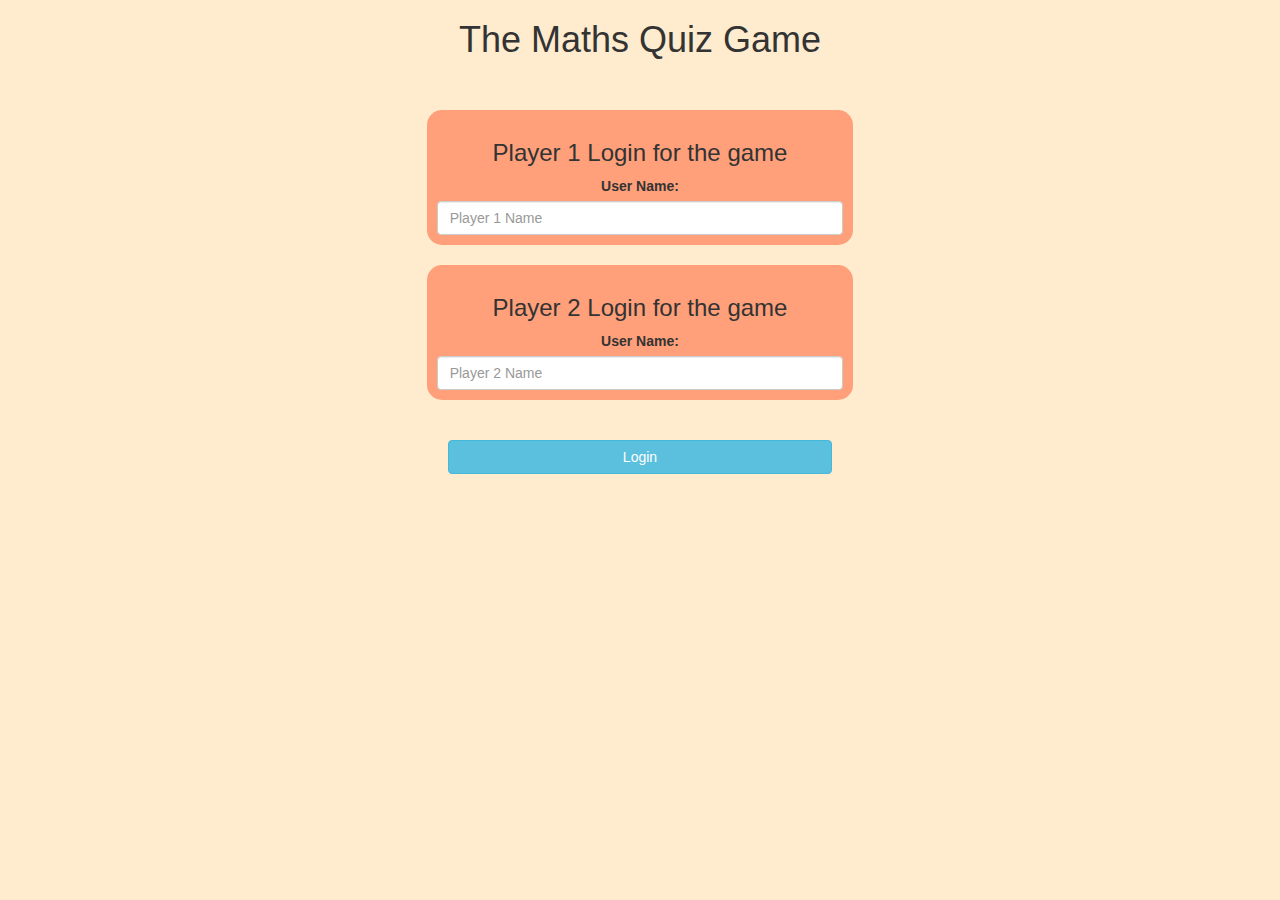
<file: index.html>
<!DOCTYPE html>
<html>

<head>
    <title>The Maths Quiz Game</title>
    <meta name="viewport" content="width=device-width, initial-scale=1">
    <link rel="stylesheet" href="https://maxcdn.bootstrapcdn.com/bootstrap/3.4.0/css/bootstrap.min.css">
    <script src="https://ajax.googleapis.com/ajax/libs/jquery/3.4.1/jquery.min.js"></script>
    <script src="https://maxcdn.bootstrapcdn.com/bootstrap/3.4.0/js/bootstrap.min.js"></script>
    <link rel="stylesheet" href="quiz.css">
    <script src="quiz_login.js"></script>
</head>

<body>
    <center>
        <h1>The Maths Quiz Game</h1>
        <br>
        <br>
        <div class="col-lg-4 col-sm-8 col-xs-11 login_div1">
            <h3>Player 1 Login for the game</h3>
            <label>User Name:</label>
            <input type="text" id="player_1" class="form-control" placeholder="Player 1 Name">
            <br>
        </div>
        <br>
        <div class="col-lg-4 col-sm-8 col-xs-11 login_div2">
            <h3>Player 2 Login for the game</h3>
            <label>User Name:</label>
            <input type="text" id="player_2" class="form-control" placeholder="Player 2 Name">
            <br>
        </div>
        <br>
        <br>
        <button style="width: 30%" onclick="addUser()" class="btn btn-info">Login</button>
    </center>

</body>

</html>
</file>
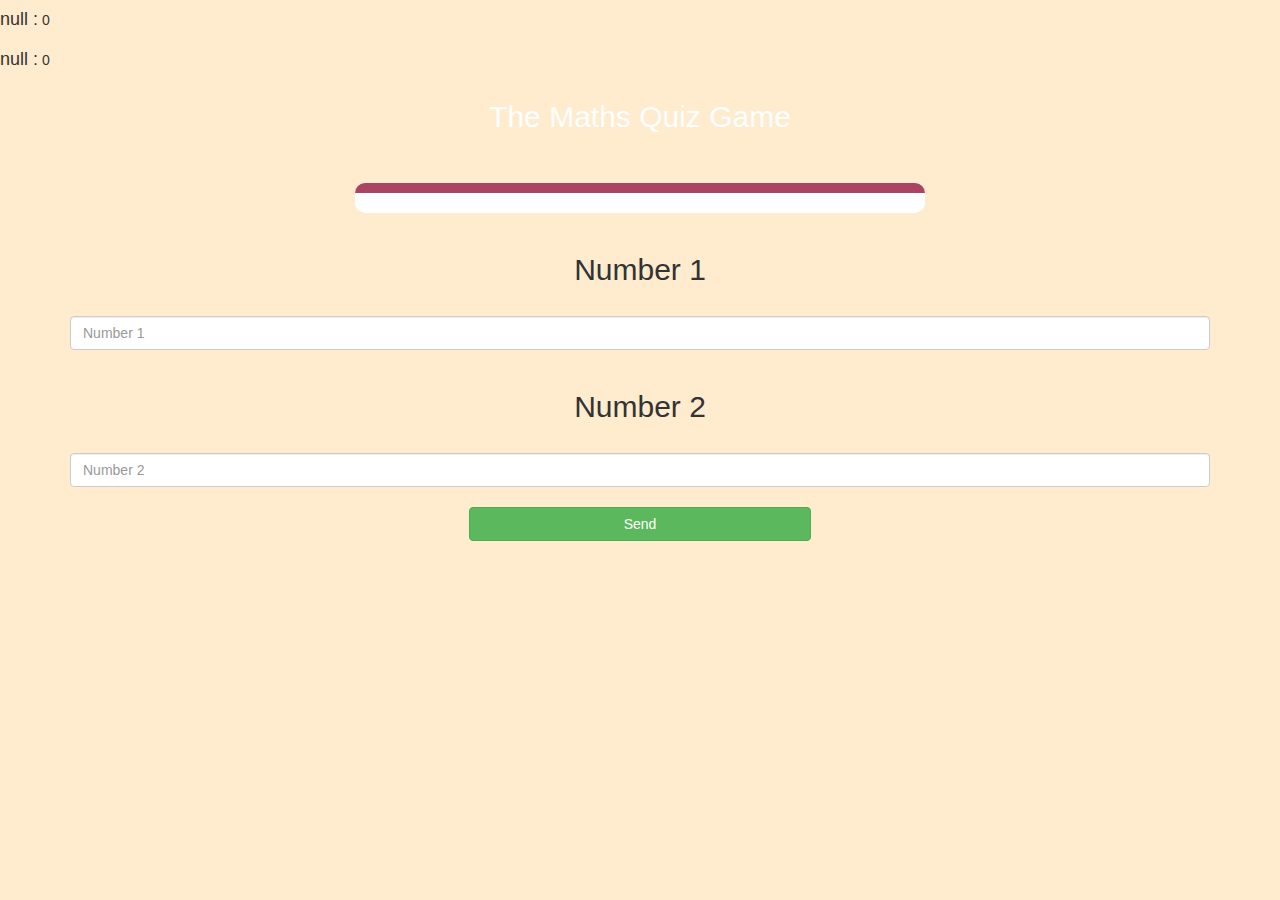
<file: game_page.html>
<!DOCTYPE html>
<html>

<head>
    <title>The Maths Quiz Game</title>
    <meta name="viewport" content="width=device-width, initial-scale=1">
    <link rel="stylesheet" href="https://maxcdn.bootstrapcdn.com/bootstrap/3.4.0/css/bootstrap.min.css">
    <script src="https://ajax.googleapis.com/ajax/libs/jquery/3.4.1/jquery.min.js"></script>
    <script src="https://maxcdn.bootstrapcdn.com/bootstrap/3.4.0/js/bootstrap.min.js"></script>
    <link rel="stylesheet" href="quiz.css">

</head>

<body>

    <h4 id="player_1"></h4> <span id="player1_score"></span>
    <br>
    <h4 id="player_2"></h4> <span id="player2_score"></span>

    <div class="container">
        <center>
            <h2 style="color: white;">The Maths Quiz Game</h2>
            <br>
            <h3 id="player_question"></h3>
            <h3 id="player_answer"></h3>
            <div id="output" class="col-lg-6"></div>
            <br>


            <h2>Number 1</h2>
            <br>
            <input type="text" id="Number_1" class="form-control" placeholder="Number 1">
            <br>
            <br>
            <h2>Number 2</h2>
            <br>
            <input type="text" id="Number_2" class="form-control" placeholder="Number 2">
            <br>
            <br>

            <button id="send_button" style="width: 30%;" class="btn btn-success" onclick="send()">Send</button>
        </center>
    </div>

    <script src="quiz_game_page.js"></script>
</body>

</html>
</file>
<file: quiz.css>
body
{
	background: blanchedalmond;
}

	.login_div1 , .login_div2
	{
		background: lightsalmon;
		padding: 10px;
		float: none;
		border-radius: 15px;
	}


#player_1 , #player_2, #Number_1, #Number_2
{
	display: inline-block;
}
#word
{
	width: 60%;
}
#word_display
{
	letter-spacing: 3px;
}
#output
{
background: white;
border-radius: 10px;
border-top: 10px solid #AA4465;
padding: 10px;
float: none;
text-align: left;
}
</file>
